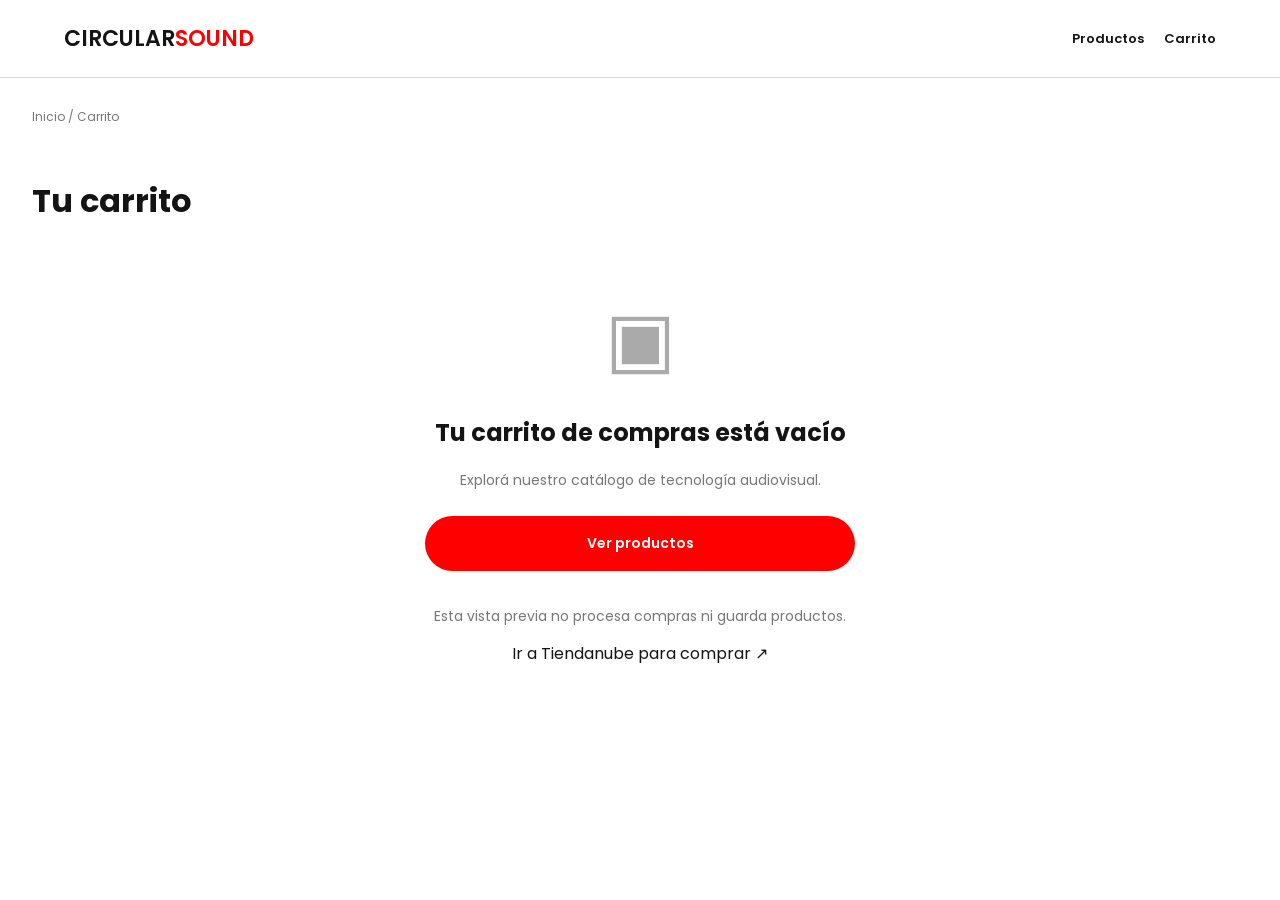
<file: docs/carrito.html>
<!doctype html><html lang="es"><head><meta charset="utf-8"><meta name="viewport" content="width=device-width,initial-scale=1"><title>Carrito · Circular Sound</title><link rel="stylesheet" href="store-preview.css"></head><body><header class="mini-header"><a href="./">CIRCULAR<span>SOUND</span></a><nav><a href="tienda.html">Productos</a><a href="carrito.html">Carrito</a></nav></header><main class="wrap cart-preview"><div class="crumb"><a href="./">Inicio</a> / Carrito</div><h1>Tu carrito</h1><div class="cart-empty"><div class="cart-illustration">▣</div><h2>Tu carrito de compras está vacío</h2><p>Explorá nuestro catálogo de tecnología audiovisual.</p><a class="primary-buy" href="tienda.html">Ver productos</a><p class="cart-note">Esta vista previa no procesa compras ni guarda productos.</p><a href="https://www.tiendacircularsound.com/">Ir a Tiendanube para comprar ↗</a></div></main></body></html>
</file>
<file: docs/store-preview.css>
@import url('https://fonts.googleapis.com/css2?family=Poppins:wght@400;500;600;700&display=swap');:root{--red:#FE0000;--ink:#141414}*{box-sizing:border-box}body{font-family:Poppins,sans-serif;margin:0;color:var(--ink);background:#fff}a{text-decoration:none;color:inherit}button,input,select{font:inherit}.notice{text-align:center;background:#151515;color:#eee;font-size:10px;letter-spacing:.07em;padding:8px}.shop-header{position:relative;z-index:10;background:rgba(255,255,255,.96);border-bottom:1px solid #eee}.shop-header-main{max-width:1380px;margin:auto;min-height:90px;display:flex;align-items:center;justify-content:center;padding:16px 30px;position:relative}.shop-logo{display:flex;align-items:center;letter-spacing:-.06em;font-size:27px;font-weight:600}.shop-logo>span:not(.shop-isotype),.mini-header span,.shop-footer strong span{color:var(--red)}.shop-isotype{font-size:54px;margin-right:11px;color:var(--red)}.shop-tools{position:absolute;right:32px;display:flex;gap:25px}.shop-tools svg,.icon-button svg{width:21px;height:21px;fill:none;stroke:currentColor;stroke-width:1.4}.icon-button{position:absolute;left:32px;background:none;border:0;cursor:pointer}.shop-nav{display:flex;align-items:center;justify-content:center;gap:32px;padding:0 18px 16px;font-size:13px}.shop-nav a:hover{color:var(--red)}.search-box{background:#fff;padding:20px;text-align:center}.search-box[hidden]{display:none}.search-box input{width:min(600px,90vw);padding:13px;border:1px solid #ddd}.wrap{max-width:1380px;padding:0 32px;margin:0 auto}.crumb{padding:30px 0;color:#777;font-size:12px}.store-heading{margin:10px 0 36px;font-size:36px;font-weight:600}.catalog-layout{display:grid;grid-template-columns:245px minmax(0,1fr);gap:42px;padding-bottom:80px}.catalog-sidebar{border-right:1px solid #eee;padding-right:23px}.catalog-sidebar h2{font-size:15px;margin:4px 0 20px}.catalog-sidebar h2:not(:first-child){margin-top:44px}.catalog-sidebar a{display:block;margin:0 0 18px;font-size:13px}.catalog-sidebar a.active{color:var(--red);font-weight:600}.catalog-sidebar p{font-size:12px;line-height:1.7;color:#888}.catalog-toolbar{display:flex;justify-content:space-between;align-items:center;margin-bottom:25px;font-size:12px;color:#777}.catalog-toolbar select{background:#fff;border:1px solid #ddd;padding:11px;color:#333}.inline-search{display:block;font-size:12px;color:#777;margin-bottom:21px}.inline-search input{display:block;margin-top:8px;max-width:360px;width:100%;padding:12px;border:1px solid #ddd}.catalog-grid{display:grid;grid-template-columns:repeat(4,minmax(0,1fr));gap:27px 17px}.rio-card{display:block;min-width:0}.rio-card-photo{aspect-ratio:1;background:#f8f8f8;display:flex;align-items:center;justify-content:center;overflow:hidden;position:relative;border-radius:12px}.rio-card-photo img,.product-main-photo img,.thumb img{object-fit:contain;max-height:100%;max-width:100%;height:100%;width:100%;mix-blend-mode:multiply;padding:14px}.image-fallback{font-size:11px;text-align:center;max-width:160px;line-height:1.5;color:#999}.rio-card-info{padding:10px 3px}.rio-card-info h3{font-size:13px;line-height:1.55;font-weight:500;min-height:58px;margin:11px 0 9px}.rio-card-info small{font-size:12px;color:#777}.badge{background:var(--red);color:white;border-radius:3px;padding:3px 6px;font-size:10px}.rio-card:hover h3{color:var(--red)}.product-detail-grid{display:grid;grid-template-columns:1.1fr .9fr;gap:55px;margin:12px 0 70px}.product-gallery{min-width:0}.product-main-photo{aspect-ratio:1;background:#f8f8f8;border-radius:18px;display:flex;justify-content:center;align-items:center;overflow:hidden}.thumbnail-row{display:flex;gap:12px;margin-top:15px}.thumb{width:82px;height:82px;border:1px solid var(--red);background:#fff;border-radius:8px}.product-description h1{font-size:clamp(25px,2.7vw,40px);line-height:1.25;font-weight:600;margin:14px 0 26px}.eyebrow-dark{font-size:11px;letter-spacing:.11em;color:var(--red);font-weight:600;text-transform:uppercase}.product-price{font-size:23px;font-weight:600;margin:25px 0 12px}.availability{color:#777;font-size:13px}.quantity{margin-top:38px;display:flex;align-items:center;gap:24px;font-size:13px}.quantity input{width:65px;padding:9px;border:1px solid #ddd}.primary-buy,.secondary-buy{display:block;text-align:center;max-width:430px;padding:17px 28px;margin-top:18px;background:var(--red);color:white;border-radius:40px;font-size:14px;font-weight:600}.secondary-buy{background:white;color:#111;border:1px solid #111;margin-top:12px}.product-info-list{margin-top:35px;border-top:1px solid #eee}.product-info-list div{border-bottom:1px solid #eee;padding:17px 0;font-size:12px;color:#666}.detail-copy{border-top:1px solid #eee;padding:35px 0 55px}.detail-copy h2,.product-related h2{font-size:24px}.detail-copy p{max-width:760px;line-height:1.8;color:#666;font-size:14px}.detail-copy a{font-size:13px;color:var(--red)}.product-related{padding-bottom:70px}.shop-newsletter{text-align:center;background:#f7f7f7;padding:65px 20px}.shop-newsletter h2{font-size:23px}.shop-newsletter p{color:#777;font-size:13px}.shop-newsletter input{padding:13px;border:1px solid #ddd}.shop-newsletter button{background:var(--red);color:white;border:0;padding:14px 22px}.shop-footer{background:#111;color:#eee;padding:70px max(4vw,25px) 24px}.foot-grid{max-width:1380px;margin:auto;display:grid;grid-template-columns:2fr 1fr 1fr;gap:45px}.foot-grid>div{display:flex;flex-direction:column;gap:13px;font-size:12px}.foot-grid strong{font-size:16px}.foot-grid p,.foot-grid a,.foot-grid span{color:#aaa}.foot-grid strong span{color:var(--red)}.foot-note{max-width:1380px;margin:50px auto 0;border-top:1px solid #333;padding-top:20px;color:#aaa;font-size:10px}.mini-header{border-bottom:1px solid #ddd;display:flex;justify-content:space-between;align-items:center;padding:22px 5vw;font-size:22px;font-weight:600}.mini-header nav{display:flex;gap:20px;font-size:13px}.cart-preview{min-height:65vh}.cart-empty{text-align:center;padding:35px 0 90px}.cart-illustration{font-size:75px;color:#aaa}.cart-empty h2{font-size:24px}.cart-empty p{color:#777;font-size:14px}.cart-empty .primary-buy{margin:25px auto}.cart-note{margin-top:35px}@media(max-width:900px){.catalog-grid{grid-template-columns:repeat(3,minmax(0,1fr))}}@media(max-width:720px){.notice{font-size:8px}.shop-header-main{min-height:67px;justify-content:flex-start;padding:10px 15px}.shop-logo{font-size:19px}.shop-isotype{font-size:36px}.icon-button{display:none}.shop-tools{right:15px;gap:12px}.shop-tools svg{width:19px}.shop-nav{overflow-x:auto;justify-content:flex-start;gap:22px;font-size:11px;white-space:nowrap}.wrap{padding:0 16px}.catalog-layout{display:block}.catalog-sidebar{border:0;padding:0;margin-bottom:20px}.catalog-sidebar a{display:inline-block;background:#f6f6f6;border-radius:20px;padding:9px 14px;margin:0 6px 8px 0;font-size:11px}.catalog-sidebar h2:not(:first-child),.catalog-sidebar p{display:none}.catalog-grid{grid-template-columns:repeat(2,minmax(0,1fr));gap:18px 10px}.rio-card-photo{border-radius:9px}.rio-card-info h3{font-size:12px}.catalog-toolbar{gap:10px}.product-detail-grid{grid-template-columns:1fr;gap:28px}.product-description h1{font-size:27px}.foot-grid{grid-template-columns:1fr;gap:40px}}
</file>
